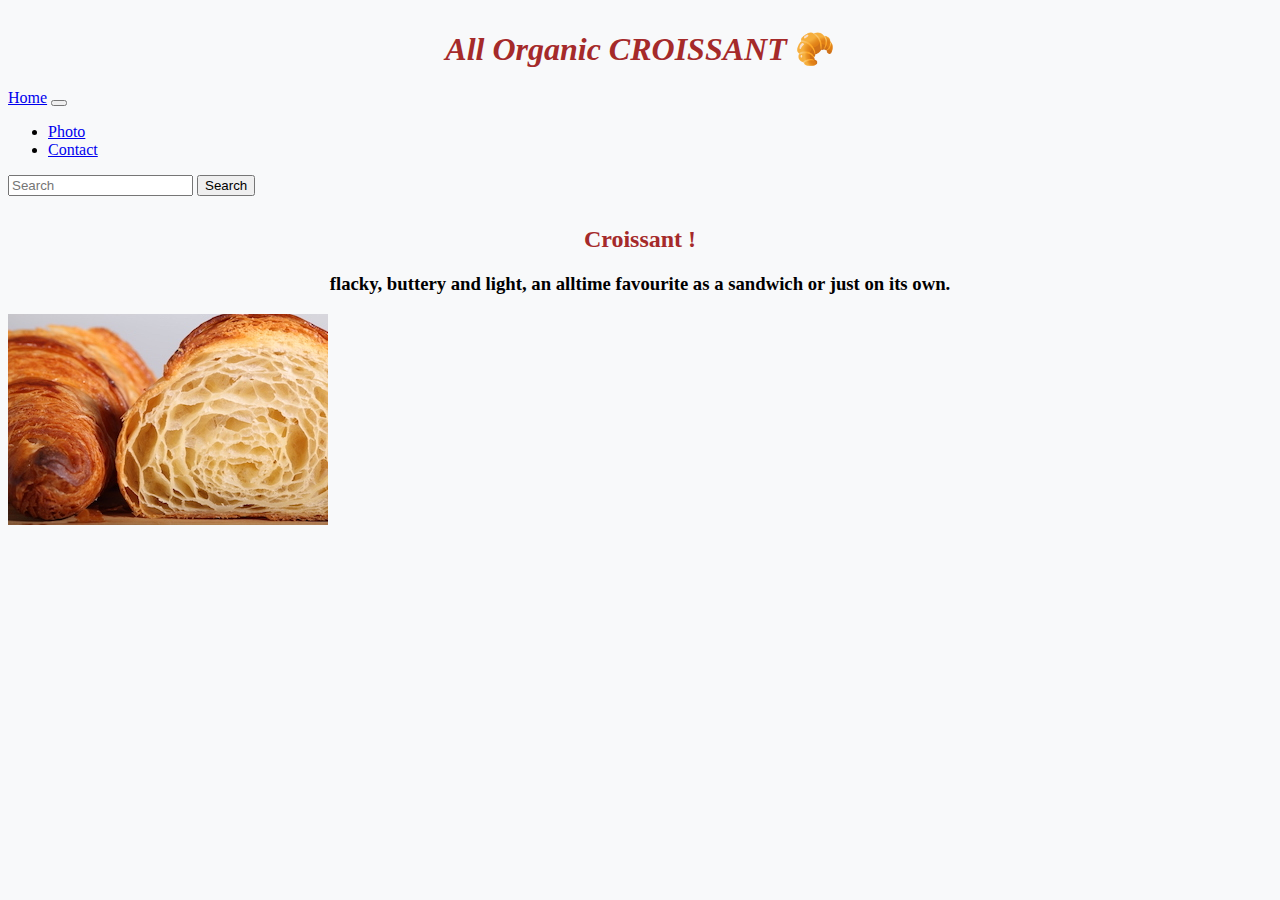
<file: index.html>
<!DOCTYPE html>
<html lang="en">
  <head>
    <meta charset="UTF-8" />
    <meta http-equiv="X-UA-Compatible" content="IE=edge" />
    <meta name="viewport" content="width=device-width, initial-scale=1.0" />
    <meta
      name=" description"
      content="baked goods, all organic croissant for sale, freshly baked everyday"
    />
    <link
      href="https://cdn.jsdelivr.net/npm/bootstrap@5.1.3/dist/css/bootstrap.min.css"
      rel="stylesheet"
      integrity="sha384-1BmE4kWBq78iYhFldvKuhfTAU6auU8tT94WrHftjDbrCEXSU1oBoqyl2QvZ6jIW3"
      crossorigin="anonymous"
    />
    <script
      src="https://cdn.jsdelivr.net/npm/bootstrap@5.1.3/dist/js/bootstrap.bundle.min.js"
      integrity="sha384-ka7Sk0Gln4gmtz2MlQnikT1wXgYsOg+OMhuP+IlRH9sENBO0LRn5q+8nbTov4+1p"
      crossorigin="anonymous"
    ></script>
    <link rel="stylesheet" href="/css/styles.css" />
    <title>Croissant</title>
  </head>
  <body>
    <h1><em>All Organic CROISSANT</em> 🥐</h1>
    <nav class="navbar navbar-expand-lg navbar-light bg-light">
      <div class="container-fluid">
        <a class="navbar-brand" href="/index.html">Home</a>
        <button
          class="navbar-toggler"
          type="button"
          data-bs-toggle="collapse"
          data-bs-target="#navbarTogglerDemo02"
          aria-controls="navbarTogglerDemo02"
          aria-expanded="false"
          aria-label="Toggle navigation"
        >
          <span class="navbar-toggler-icon"></span>
        </button>
        <div class="collapse navbar-collapse" id="navbarTogglerDemo02">
          <ul class="navbar-nav me-auto mb-2 mb-lg-0">
            <li class="nav-item">
              <a class="nav-link active" aria-current="page" href="/photo.html"
                >Photo</a
              >
            </li>
            <li class="nav-item">
              <a class="nav-link active" href="/contact.html">Contact</a>
            </li>
          </ul>
          <form class="d-flex">
            <input
              class="form-control me-2"
              type="search"
              placeholder="Search"
              aria-label="Search"
            />
            <button class="btn btn-outline-success" type="submit">
              Search
            </button>
          </form>
        </div>
      </div>
    </nav>
    <div class="container">
      <div class="row">
        <div class="col-6">
          <h2>Croissant !</h2>
          <h3>
            flacky, buttery and light, an alltime favourite as a sandwich or
            just on its own.
          </h3>
        </div>
        <div class="col-6">
          <img
            src="/images/croissant.jpeg"
            class="img-fluid p-5 max-width:100% height:auto"
            alt="organic butter croissant"
          />
        </div>
      </div>
    </div>
  </body>
</html>
</file>
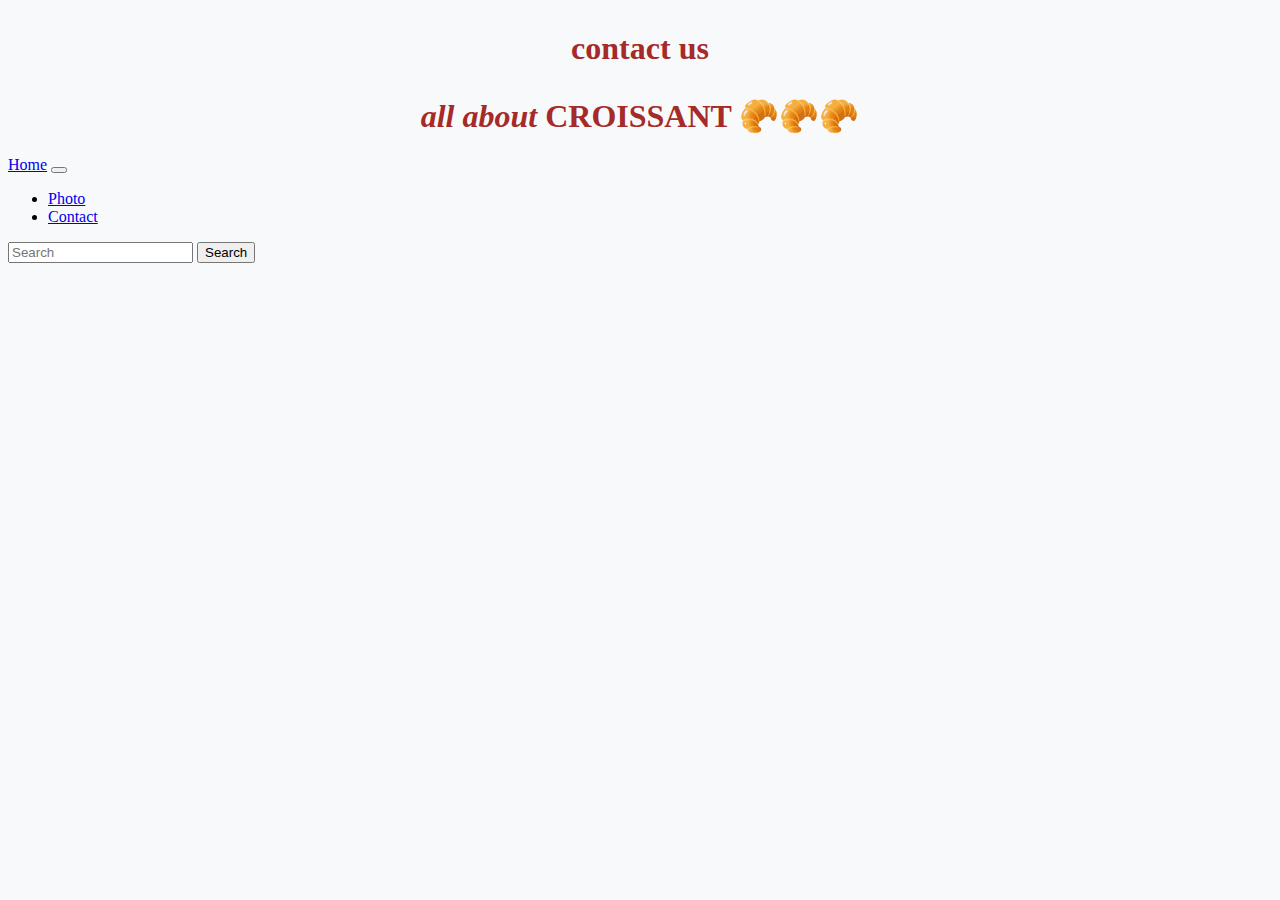
<file: about.html>
<!DOCTYPE html>
<html lang="en">
  <head>
    <meta charset="UTF-8" />
    <meta http-equiv="X-UA-Compatible" content="IE=edge" />
    <meta name="viewport" content="width=device-width, initial-scale=1.0" />
    <link
      href="https://cdn.jsdelivr.net/npm/bootstrap@5.1.3/dist/css/bootstrap.min.css"
      rel="stylesheet"
      integrity="sha384-1BmE4kWBq78iYhFldvKuhfTAU6auU8tT94WrHftjDbrCEXSU1oBoqyl2QvZ6jIW3"
      crossorigin="anonymous"
    />
    <script
      src="https://cdn.jsdelivr.net/npm/bootstrap@5.1.3/dist/js/bootstrap.bundle.min.js"
      integrity="sha384-ka7Sk0Gln4gmtz2MlQnikT1wXgYsOg+OMhuP+IlRH9sENBO0LRn5q+8nbTov4+1p"
      crossorigin="anonymous"
    ></script>
    <link rel="stylesheet" href="/css/styles.css" />

    <title>Document</title>
  </head>
  <body>
    <h1>contact us</h1>
    <h1><em>all about</em> CROISSANT 🥐🥐🥐</h1>

    <nav class="navbar navbar-expand-lg navbar-light bg-light">
      <div class="container-fluid">
        <a class="navbar-brand" href="/index.html">Home</a>
        <button
          class="navbar-toggler"
          type="button"
          data-bs-toggle="collapse"
          data-bs-target="#navbarTogglerDemo02"
          aria-controls="navbarTogglerDemo02"
          aria-expanded="false"
          aria-label="Toggle navigation"
        >
          <span class="navbar-toggler-icon"></span>
        </button>
        <div class="collapse navbar-collapse" id="navbarTogglerDemo02">
          <ul class="navbar-nav me-auto mb-2 mb-lg-0">
            <li class="nav-item">
              <a class="nav-link active" aria-current="page" href="/photo.html"
                >Photo</a
              >
            </li>
            <li class="nav-item">
              <a class="nav-link" href="/about.html">Contact</a>
            </li>
          </ul>
          <form class="d-flex">
            <input
              class="form-control me-2"
              type="search"
              placeholder="Search"
              aria-label="Search"
            />
            <button class="btn btn-outline-success" type="submit">
              Search
            </button>
          </form>
        </div>
      </div>
    </nav>
  </body>
</html>
</file>
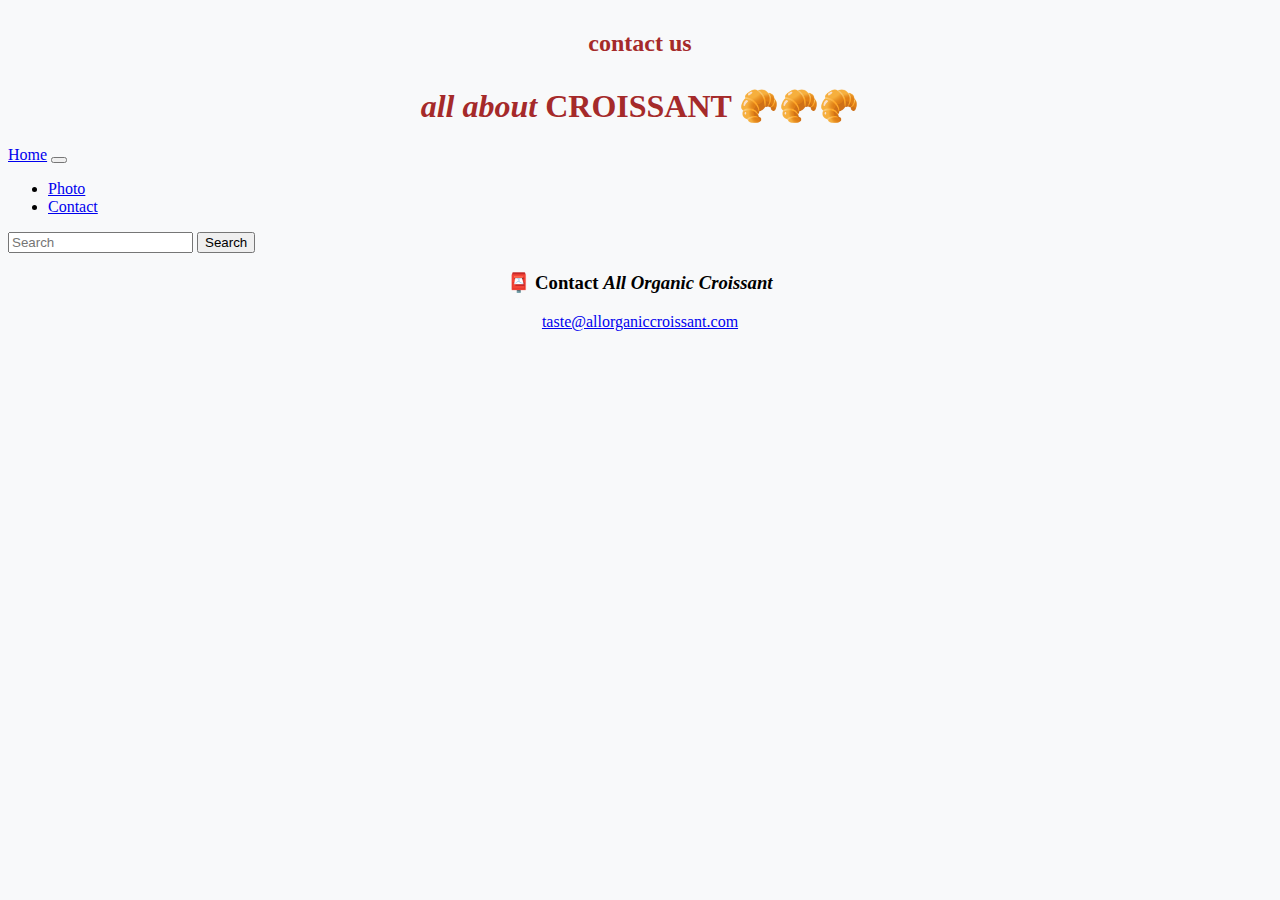
<file: contact.html>
<!DOCTYPE html>
<html lang="en">
  <head>
    <meta charset="UTF-8" />
    <meta http-equiv="X-UA-Compatible" content="IE=edge" />
    <meta name="viewport" content="width=device-width, initial-scale=1.0" />
    <meta
      name="description"
      content="contact, email, order by email, order all organic freshedly baked croissant, sandwich, dessert"
    />
    <link
      href="https://cdn.jsdelivr.net/npm/bootstrap@5.1.3/dist/css/bootstrap.min.css"
      rel="stylesheet"
      integrity="sha384-1BmE4kWBq78iYhFldvKuhfTAU6auU8tT94WrHftjDbrCEXSU1oBoqyl2QvZ6jIW3"
      crossorigin="anonymous"
    />
    <script
      src="https://cdn.jsdelivr.net/npm/bootstrap@5.1.3/dist/js/bootstrap.bundle.min.js"
      integrity="sha384-ka7Sk0Gln4gmtz2MlQnikT1wXgYsOg+OMhuP+IlRH9sENBO0LRn5q+8nbTov4+1p"
      crossorigin="anonymous"
    ></script>
    <link rel="stylesheet" href="/css/styles.css" />

    <title>contact All About Croissant</title>
  </head>
  <body>
    <h2>contact us</h2>
    <h1><em>all about</em> CROISSANT 🥐🥐🥐</h1>

    <nav class="navbar navbar-expand-lg navbar-light bg-light">
      <div class="container-fluid">
        <a class="navbar-brand" href="/index.html">Home</a>
        <button
          class="navbar-toggler"
          type="button"
          data-bs-toggle="collapse"
          data-bs-target="#navbarTogglerDemo02"
          aria-controls="navbarTogglerDemo02"
          aria-expanded="false"
          aria-label="Toggle navigation"
        >
          <span class="navbar-toggler-icon"></span>
        </button>
        <div class="collapse navbar-collapse" id="navbarTogglerDemo02">
          <ul class="navbar-nav me-auto mb-2 mb-lg-0">
            <li class="nav-item">
              <a class="nav-link active" aria-current="page" href="/photo.html"
                >Photo</a
              >
            </li>
            <li class="nav-item">
              <a class="nav-link" href="/contact.html">Contact</a>
            </li>
          </ul>
          <form class="d-flex">
            <input
              class="form-control me-2"
              type="search"
              placeholder="Search"
              aria-label="Search"
            />
            <button class="btn btn-outline-success" type="submit">
              Search
            </button>
          </form>
        </div>
      </div>
    </nav>
    <div class="contact mt-5">
      <h3>📮 Contact <em>All Organic Croissant</em></h3>
      <a href="mailto:taste@allorganiccroissant.com" class="email-link">
        taste@allorganiccroissant.com</a
      >
    </div>
  </body>
</html>
</file>
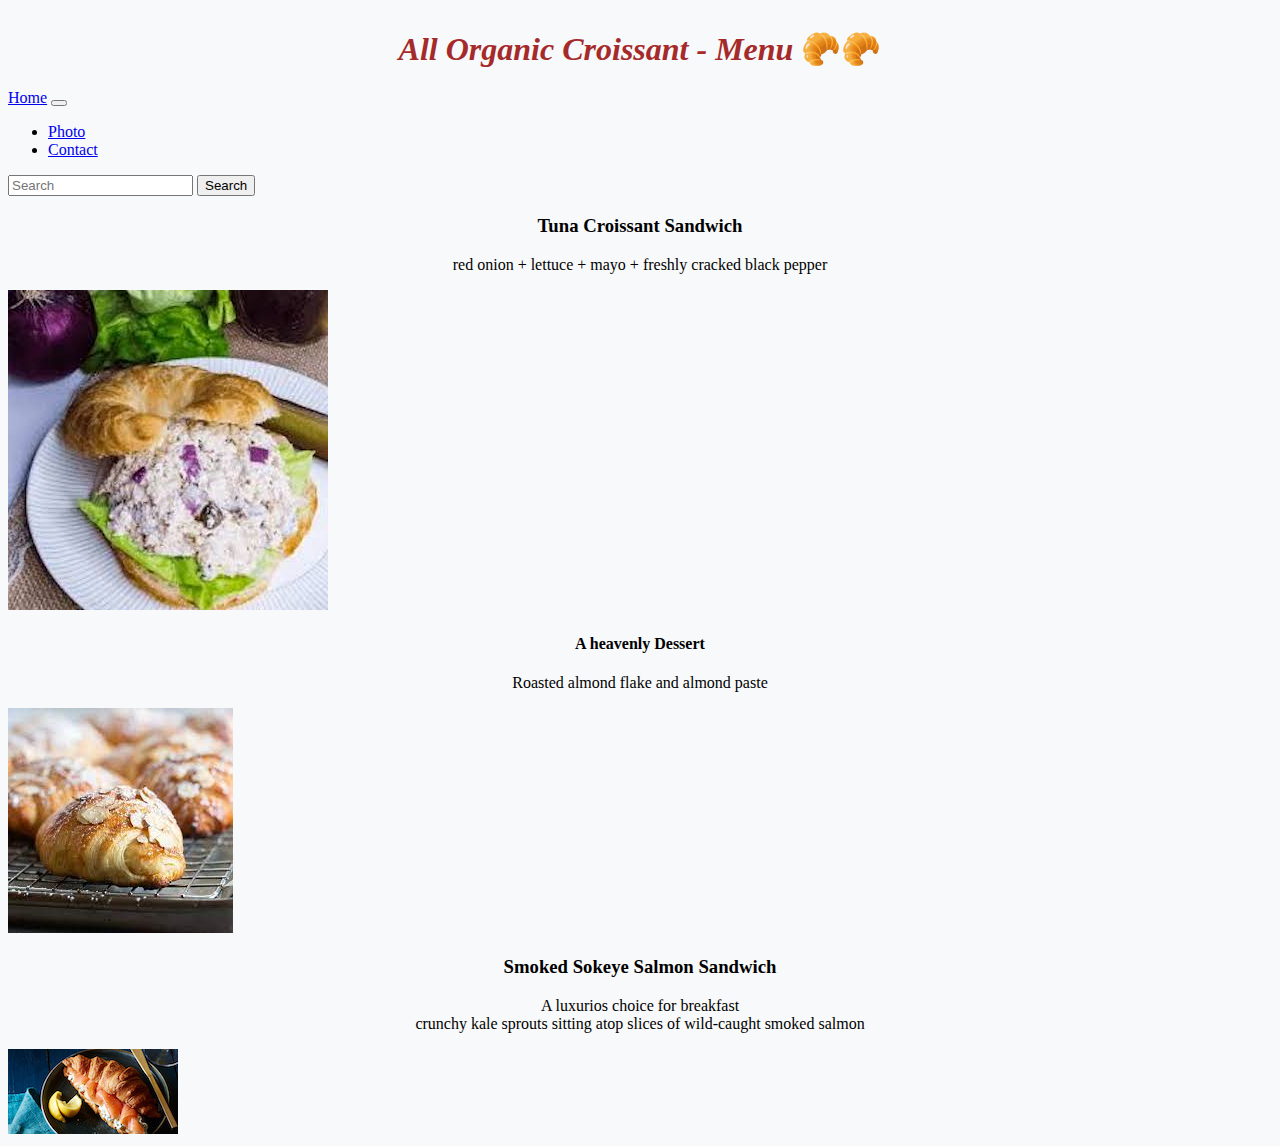
<file: photo.html>
<!DOCTYPE html>
<html lang="en">
  <head>
    <meta charset="UTF-8" />
    <meta http-equiv="X-UA-Compatible" content="IE=edge" />
    <meta name="viewport" content="width=device-width, initial-scale=1.0" />
    <meta
      name="description"
      content="menu, freshly baked croissant, sandwich, dessert, email to order"
    />
    <title>Menu</title>
    <link
      href="https://cdn.jsdelivr.net/npm/bootstrap@5.1.3/dist/css/bootstrap.min.css"
      rel="stylesheet"
      integrity="sha384-1BmE4kWBq78iYhFldvKuhfTAU6auU8tT94WrHftjDbrCEXSU1oBoqyl2QvZ6jIW3"
      crossorigin="anonymous"
    />
    <script
      src="https://cdn.jsdelivr.net/npm/bootstrap@5.1.3/dist/js/bootstrap.bundle.min.js"
      integrity="sha384-ka7Sk0Gln4gmtz2MlQnikT1wXgYsOg+OMhuP+IlRH9sENBO0LRn5q+8nbTov4+1p"
      crossorigin="anonymous"
    ></script>
    <link rel="stylesheet" href="/css/styles.css" />
  </head>
  <body>
    <h1><em>All Organic Croissant - Menu </em>🥐🥐</h1>
    <nav class="navbar navbar-expand-lg navbar-light bg-light">
      <div class="container-fluid">
        <a class="navbar-brand" href="/index.html">Home</a>
        <button
          class="navbar-toggler"
          type="button"
          data-bs-toggle="collapse"
          data-bs-target="#navbarTogglerDemo02"
          aria-controls="navbarTogglerDemo02"
          aria-expanded="false"
          aria-label="Toggle navigation"
        >
          <span class="navbar-toggler-icon"></span>
        </button>
        <div class="collapse navbar-collapse" id="navbarTogglerDemo02">
          <ul class="navbar-nav me-auto mb-2 mb-lg-0">
            <li class="nav-item">
              <a class="nav-link" aria-current="page" href="/photo.html"
                >Photo</a
              >
            </li>
            <li class="nav-item">
              <a class="nav-link active" href="/contact.html">Contact</a>
            </li>
          </ul>
          <form class="d-flex">
            <input
              class="form-control me-2"
              type="search"
              placeholder="Search"
              aria-label="Search"
            />
            <button class="btn btn-outline-success" type="submit">
              Search
            </button>
          </form>
        </div>
      </div>
    </nav>
    <div class="container mt-5 p-3">
      <div class="row">
        <div class="col-md-4">
          <h3>Tuna Croissant Sandwich</h3>
          <p>red onion + lettuce + mayo + freshly cracked black pepper</p>
          <img
            src="/images/tuna-croissant.jpeg"
            class="img-fluid width=100% height-auto"
            alt="tuna croissant sandwich"
          />
        </div>
        <div class="col-md-4">
          <h4>A heavenly Dessert</h4>
          <p>Roasted almond flake and almond paste</p>

          <img
            src="/images/almond-croissant.jpeg"
            class="img-fluid"
            alt="almond croissant dessert"
          />
        </div>
        <div class="col-md-4">
          <h3>Smoked Sokeye Salmon Sandwich</h3>
          <p>
            A luxurios choice for breakfast
            <br />
            crunchy kale sprouts sitting atop slices of wild-caught smoked
            salmon<br />
          </p>

          <img
            src="/images/smoked-salmon-croissants.jpeg"
            class="img-fluid"
            alt="smoked salmon croissant sandwich"
          />
        </div>
      </div>
    </div>
  </body>
</html>
</file>
<file: css/styles.css>
body {
  background-color: #f8f9fa;
}
.contact {
  text-align: center;
}

h1,
h2 {
  margin-top: 30px;
  text-align: center;
  color: brown;
}
h3,
h4 {
  text-align: center;
}
p {
  text-align: center;
}
</file>
